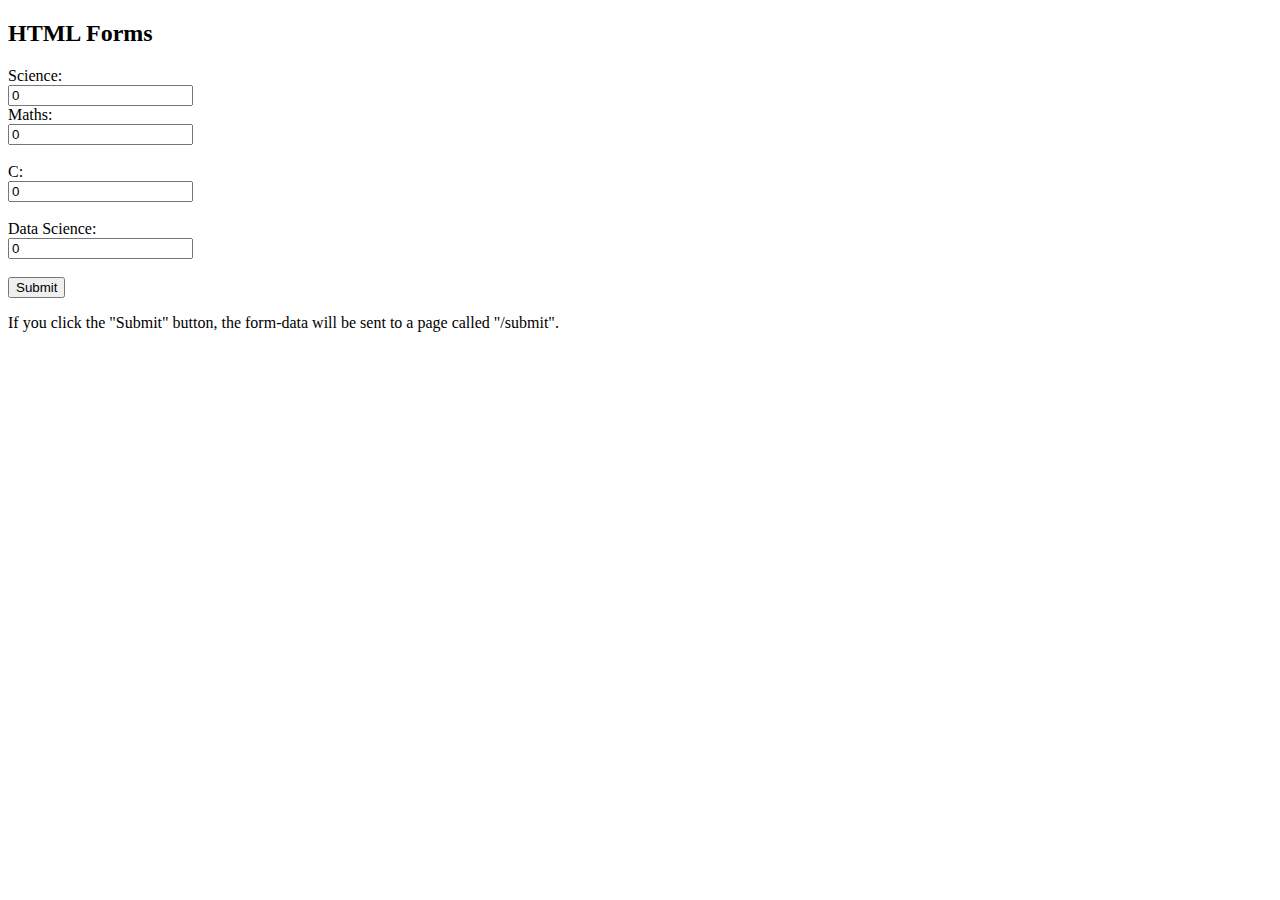
<file: html-flask/templates/index.html>
<!DOCTYPE html>
<html>
<body>

<h2>HTML Forms</h2>

<form action="/submit" method='post'>
  <label for="Science">Science:</label><br>
  <input type="text" id="science" name="science" value="0"><br>
  <label for="Maths">Maths:</label><br>
  <input type="text" id="maths" name="maths" value="0"><br><br>
  <label for="C ">C:</label><br>
  <input type="text" id="c" name="c" value="0"><br><br>
  <label for="datascience">Data Science:</label><br>
  <input type="text" id="datascience" name="datascience" value="0"><br><br>
  <input type="submit" value="Submit">
</form> 

<p>If you click the "Submit" button, the form-data will be sent to a page called "/submit".</p>

</body>
</html>
</file>
